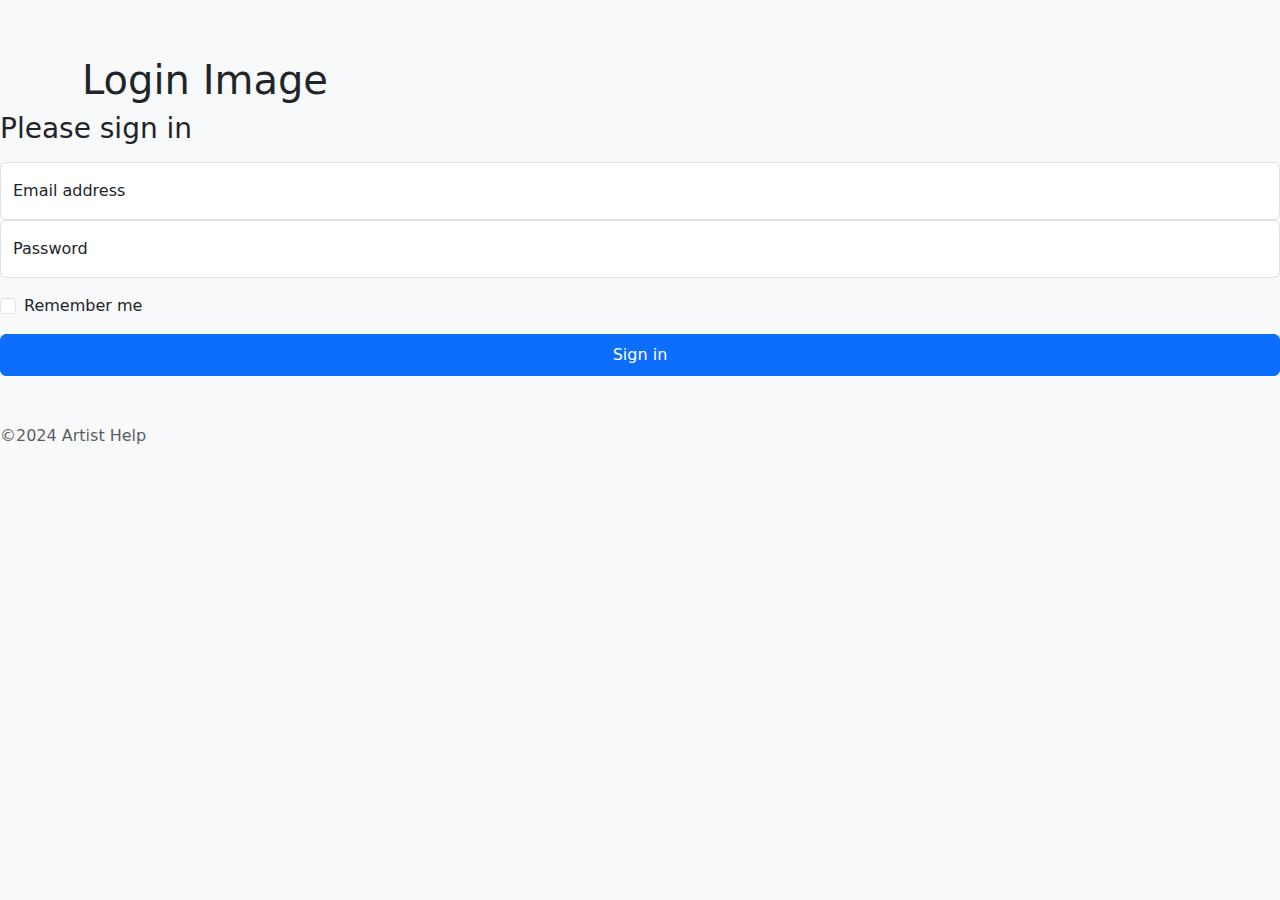
<file: front-end/signIN.html>
<!DOCTYPE html>
<html lang="en">

<head>
    <meta charset="UTF-8">
    <meta name="viewport" content="width=device-width, initial-scale=1.0">
    <title>Sign In Page</title>
    <link href="https://cdn.jsdelivr.net/npm/bootstrap@5.3.3/dist/css/bootstrap.min.css" rel="stylesheet"
        integrity="sha384-QWTKZyjpPEjISv5WaRU9OFeRpok6YctnYmDr5pNlyT2bRjXh0JMhjY6hW+ALEwIH" crossorigin="anonymous">
    
</head>

<body class="d-flex align-items-center py-2 bg-body-tertiary my-5">
    <div class="form-signin w-100 m-auto">
        <form>
            <h1 class="container align-items-center">Login Image</h1>
            <h1 class="h3 mb-3 fw-normal">Please sign in</h1>
        
            <div class="form-floating">
              <input type="email" class="form-control" id="floatingInput" placeholder="name@example.com">
              <label for="floatingInput">Email address</label>
            </div>
            <div class="form-floating">
              <input type="password" class="form-control" id="floatingPassword" placeholder="Password">
              <label for="floatingPassword">Password</label>
            </div>
        
            <div class="form-check text-start my-3">
              <input class="form-check-input" type="checkbox" value="remember-me" id="flexCheckDefault">
              <label class="form-check-label" for="flexCheckDefault">
                Remember me
              </label>
            </div>
            <button class="btn btn-primary w-100 py-2" type="submit">Sign in</button>
            <p class="mt-5 mb-3 text-body-secondary">©2024 Artist Help</p>
          </form>
    </div>


    <script src="https://cdn.jsdelivr.net/npm/bootstrap@5.3.3/dist/js/bootstrap.bundle.min.js"
        integrity="sha384-YvpcrYf0tY3lHB60NNkmXc5s9fDVZLESaAA55NDzOxhy9GkcIdslK1eN7N6jIeHz"
        crossorigin="anonymous"></script>
</body>

</html>
</file>
